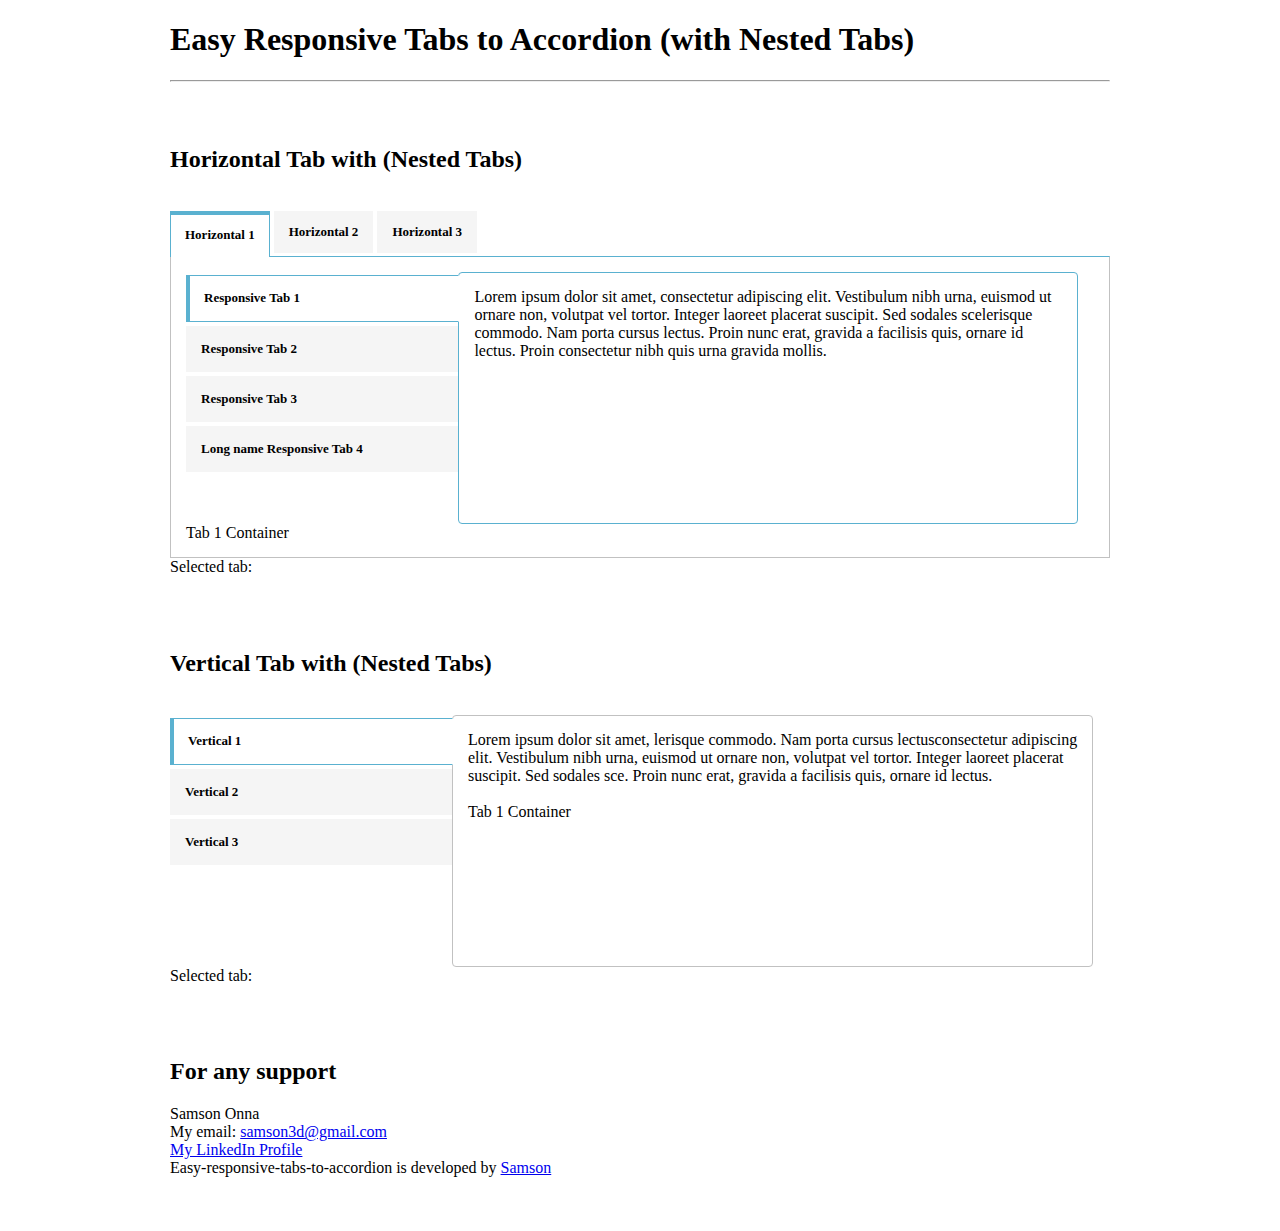
<file: Easy-Responsive-Tabs-to-Accordion-master/Easy-Responsive-Tabs-to-Accordion-master/Index.html>
<!DOCTYPE html>
<html>
<head>
    <meta charset='utf-8'>
    <meta http-equiv="X-UA-Compatible" content="chrome=1">
    <link rel="stylesheet" type="text/css" href="css/easy-responsive-tabs.css " />
    <script src="js/jquery-1.9.1.min.js"></script>
    <script src="js/easyResponsiveTabs.js"></script>
    <!--[if lt IE 9]>
<script src="//html5shiv.googlecode.com/svn/trunk/html5.js"></script>
<![endif]-->
    <title>Easy Responsive Tabs to Accordion</title>
    <style type="text/css" rel="stylesheet">
        body {
            background: #fff;
        }
        #container {
            width: 940px;
            margin: 0 auto;
        }
        @media only screen and (max-width: 768px) {
            #container {
                width: 90%;
                margin: 0 auto;
            }
        }
    </style>
</head>
<body>
    <div id="container">

        <h1 style="font-size:32px">Easy Responsive Tabs to Accordion (with Nested Tabs)</h1>
        <hr>
        <br/>
        <br/>

        <h2>Horizontal Tab with (Nested Tabs) </h2>
        <br/>
        <!--Horizontal Tab-->
        <div id="parentHorizontalTab">
            <ul class="resp-tabs-list hor_1">
                <li>Horizontal 1</li>
                <li>Horizontal 2</li>
                <li>Horizontal 3</li>
            </ul>
            <div class="resp-tabs-container hor_1">
                <div>
                    <p>
                        <!--vertical Tabs-->

                        <div id="ChildVerticalTab_1">
                            <ul class="resp-tabs-list ver_1">
                                <li>Responsive Tab 1</li>
                                <li>Responsive Tab 2</li>
                                <li>Responsive Tab 3</li>
                                <li>Long name Responsive Tab 4</li>
                            </ul>
                            <div class="resp-tabs-container ver_1">
                                <div>
                                    <p>Lorem ipsum dolor sit amet, consectetur adipiscing elit. Vestibulum nibh urna, euismod ut ornare non, volutpat vel tortor. Integer laoreet placerat suscipit. Sed sodales scelerisque commodo. Nam porta cursus lectus. Proin nunc erat, gravida a facilisis quis, ornare id lectus. Proin consectetur nibh quis urna gravida mollis.</p>
                                </div>
                                <div>
                                    <p>Lorem ipsum dolor sit amet, lerisque commodo. Nam porta cursus lectusconsectetur adipiscing elit. Vestibulum nibh urna, euismod ut ornare non, volutpat vel tortor. Integer laoreet placerat suscipit. Sed sodales sce. Proin nunc erat, gravida a facilisis quis, ornare id lectus</p>
                                </div>
                                <div>
                                    <p>Suspendisse blandit velit Integer laoreet placerat suscipit. Sed sodales scelerisque commodo. Nam porta cursus lectus. Proin nunc erat, gravida a facilisis quis, ornare id lectus. Proin consectetur nibh quis Integer laoreet placerat suscipit. Sed sodales scelerisque commodo. Nam porta cursus lectus. Proin nunc erat, gravida a facilisis quis, ornare id lectus. Proin consectetur nibh quis urna gravid urna gravid eget erat suscipit in malesuada odio venenatis.</p>
                                </div>
                                <div>
                                    <p>d ut ornare non, volutpat vel tortor. InLorem ipsum dolor sit amet, consectetur adipiscing elit. Vestibulum nibh urna, euismod ut ornare non, volutpat vel tortor. Integer laoreet placerat suscipit. Sed sodales scelerisque commodo. Nam porta cursus lectus. Proin nunc erat, gravida a facilisis quis, ornare id lectus. Proin consectetur nibh quis urna gravida mollis.t in malesuada odio venenatis.</p>
                                </div>
                            </div>
                        </div>
                    </p>
                    <p>Tab 1 Container</p>
                </div>
                <div>
                    Lorem ipsum dolor sit amet, consectetur adipiscing elit. Vestibulum nibh urna, euismod ut ornare non, volutpat vel tortor. Integer laoreet placerat suscipit. Sed sodales scelerisque commodo. Nam porta cursus lectus. Proin nunc erat, gravida a facilisis quis, ornare id lectus. Proin consectetur nibh quis urna gravida mollis.
                    <br>
                    <br>
                    <p>Tab 2 Container</p>
                </div>
                <div>
                    Lorem ipsum dolor sit amet, consectetur adipiscing elit. Vestibulum nibh urna, euismod ut ornare non, volutpat vel tortor. Integer laoreet placerat suscipit. Sed sodales scelerisque commodo. Nam porta cursus lectus. Proin nunc erat, gravida a facilisis quis, ornare id lectus. Proin consectetur nibh quis urna gravida mollis.
                    <br>
                    <br>
                    <p>Tab 3 Container</p>
                </div>
            </div>
        </div>
        <div id="nested-tabInfo">
            Selected tab: <span class="tabName"></span>
        </div>
        <br/>
        <br/>
        <br/>


        <h2>Vertical Tab with (Nested Tabs) </h2>
        <br/>
        <!--Vertical Tab-->
        <div id="parentVerticalTab">
            <ul class="resp-tabs-list hor_1">
                <li>Vertical 1</li>
                <li>Vertical 2</li>
                <li>Vertical 3</li>
            </ul>
            <div class="resp-tabs-container hor_1">
                <div>
                    Lorem ipsum dolor sit amet, lerisque commodo. Nam porta cursus lectusconsectetur adipiscing elit. Vestibulum nibh urna, euismod ut ornare non, volutpat vel tortor. Integer laoreet placerat suscipit. Sed sodales sce. Proin nunc erat, gravida a facilisis quis, ornare id lectus.
                    <br>
                    <br>
                    <p>Tab 1 Container</p>
                </div>
                <div>
                    Lorem consectetur adipiscing elit. Vestibulum nibh urna, euismod ut ornare non, volutpat vel tortor. Integer laoreet placerat suscipit. Sed sodales scelerisque commodo. Nam porta cursus lectus. Proin nunc erat, gravida a facilisis quis, ornare id lectus. Proin consectetur nibh quis.
                    <br>
                    <br>
                    <p>Tab 2 Container</p>
                </div>
                <div>
                    Lorem ipsum dolor sit amet, consectetur adipiscing elit. Vestibulum nibh urna, euismod ut ornare non, volutpat vel tortor. Integer laoreet placerat suscipit. Sed sodales scelerisque commodo. Nam porta cursus lectus. Proin nunc erat, gravida a facilisis quis, ornare id lectus. Proin consectetur nibh quis urna gravida mollis.
                    <br>
                    <br>
                    <p>Tab 3 Container</p>
                </div>
            </div>
        </div>
        <div id="nested-tabInfo2">
            Selected tab: <span class="tabName"></span>
        </div>

        <br>
        <br>
        <br/>
        <div class="content">
            <h2>For any support</h2> Samson Onna
            <br> My email: <a href="mailto:samson3d@gmail.com" target="_blank">samson3d@gmail.com</a>
            <br>
            <a href="http://www.linkedin.com/pub/samson-onnapuram/15/966/4b0" target="_blank">My LinkedIn Profile</a>
            <br>

        </div>

        <footer>
            Easy-responsive-tabs-to-accordion is developed by <a href="https://github.com/samsono/Easy-Responsive-Tabs-to-Accordion">Samson</a>
        </footer>
        <br>
        <br>
        <br/>
    </div>
	
	<!--Plug-in Initialisation-->
	<script type="text/javascript">
    $(document).ready(function() {
        //Horizontal Tab
        $('#parentHorizontalTab').easyResponsiveTabs({
            type: 'default', //Types: default, vertical, accordion
            width: 'auto', //auto or any width like 600px
            fit: true, // 100% fit in a container
            tabidentify: 'hor_1', // The tab groups identifier
            activate: function(event) { // Callback function if tab is switched
                var $tab = $(this);
                var $info = $('#nested-tabInfo');
                var $name = $('span', $info);
                $name.text($tab.text());
                $info.show();
            }
        });

        // Child Tab
        $('#ChildVerticalTab_1').easyResponsiveTabs({
            type: 'vertical',
            width: 'auto',
            fit: true,
            tabidentify: 'ver_1', // The tab groups identifier
            activetab_bg: '#fff', // background color for active tabs in this group
            inactive_bg: '#F5F5F5', // background color for inactive tabs in this group
            active_border_color: '#c1c1c1', // border color for active tabs heads in this group
            active_content_border_color: '#5AB1D0' // border color for active tabs contect in this group so that it matches the tab head border
        });

        //Vertical Tab
        $('#parentVerticalTab').easyResponsiveTabs({
            type: 'vertical', //Types: default, vertical, accordion
            width: 'auto', //auto or any width like 600px
            fit: true, // 100% fit in a container
            closed: 'accordion', // Start closed if in accordion view
            tabidentify: 'hor_1', // The tab groups identifier
            activate: function(event) { // Callback function if tab is switched
                var $tab = $(this);
                var $info = $('#nested-tabInfo2');
                var $name = $('span', $info);
                $name.text($tab.text());
                $info.show();
            }
        });
    });
</script>
</body>
</html>
</file>
<file: Easy-Responsive-Tabs-to-Accordion-master/Easy-Responsive-Tabs-to-Accordion-master/css/easy-responsive-tabs.css>
body {
    margin: 0px;
    padding: 0px;
    background: #f5f5f5;
    font-family: 'Segoe UI';
}

ul.resp-tabs-list, p {
    margin: 0px;
    padding: 0px;
}

.resp-tabs-list li {
    font-weight: 600;
    font-size: 13px;
    display: inline-block;
    padding: 13px 15px;
    margin: 0 4px 0 0;
    list-style: none;
    cursor: pointer;
    float: left;
}

.resp-tabs-container {
    padding: 0px;
    background-color: #fff;
    clear: left;
}

h2.resp-accordion {
    cursor: pointer;
    padding: 5px;
    display: none;
}

.resp-tab-content {
    display: none;
    padding: 15px;
}

.resp-tab-active {
	border: 1px solid #5AB1D0 !important;
	border-bottom: none;
	margin-bottom: -1px !important;
	padding: 12px 14px 14px 14px !important;
	border-top: 4px solid #5AB1D0 !important;
	border-bottom: 0px #fff solid !important;
}

.resp-tab-active {
    border-bottom: none;
    background-color: #fff;
}

.resp-content-active, .resp-accordion-active {
    display: block;
}

.resp-tab-content {
    border: 1px solid #c1c1c1;
	border-top-color: #5AB1D0;
}

h2.resp-accordion {
    font-size: 13px;
    border: 1px solid #c1c1c1;
    border-top: 0px solid #c1c1c1;
    margin: 0px;
    padding: 10px 15px;
}

h2.resp-tab-active {
    border-bottom: 0px solid #c1c1c1 !important;
    margin-bottom: 0px !important;
    padding: 10px 15px !important;
}

h2.resp-tab-title:last-child {
    border-bottom: 12px solid #c1c1c1 !important;
    background: blue;
}

/*-----------Vertical tabs-----------*/
.resp-vtabs ul.resp-tabs-list {
    float: left;
    width: 30%;
}

.resp-vtabs .resp-tabs-list li {
    display: block;
    padding: 15px 15px !important;
    margin: 0 0 4px;
    cursor: pointer;
    float: none;
}

.resp-vtabs .resp-tabs-container {
    padding: 0px;
    background-color: #fff;
    border: 1px solid #c1c1c1;
    float: left;
    width: 68%;
    min-height: 250px;
    border-radius: 4px;
    clear: none;
}

.resp-vtabs .resp-tab-content {
    border: none;
    word-wrap: break-word;
}

.resp-vtabs li.resp-tab-active { 
position: relative;
z-index: 1;
margin-right: -1px !important;
padding: 14px 15px 15px 14px !important;
border-top: 1px solid;
border: 1px solid #5AB1D0 !important;
border-left: 4px solid #5AB1D0 !important;
margin-bottom: 4px !important;
border-right: 1px #FFF solid !important;
}

.resp-arrow {
    width: 0;
    height: 0;
    float: right;
    margin-top: 3px;
    border-left: 6px solid transparent;
    border-right: 6px solid transparent;
    border-top: 12px solid #c1c1c1;
}

h2.resp-tab-active span.resp-arrow {
    border: none;
    border-left: 6px solid transparent;
    border-right: 6px solid transparent;
    border-bottom: 12px solid #9B9797;
}

/*-----------Accordion styles-----------*/
h2.resp-tab-active {
    background: #DBDBDB;/* !important;*/
}

.resp-easy-accordion h2.resp-accordion {
    display: block;
}

.resp-easy-accordion .resp-tab-content {
    border: 1px solid #c1c1c1;
}

.resp-easy-accordion .resp-tab-content:last-child {
    border-bottom: 1px solid #c1c1c1;/* !important;*/
}

.resp-jfit {
    width: 100%;
    margin: 0px;
}

.resp-tab-content-active {
    display: block;
}

h2.resp-accordion:first-child {
    border-top: 1px solid #c1c1c1;/* !important;*/
}

/*Here your can change the breakpoint to set the accordion, when screen resolution changed*/
@media only screen and (max-width: 768px) {
    ul.resp-tabs-list {
        display: none;
    }

    h2.resp-accordion {
        display: block;
    }

    .resp-vtabs .resp-tab-content {
        border: 1px solid #C1C1C1;
    }

    .resp-vtabs .resp-tabs-container {
        border: none;
        float: none;
        width: 100%;
        min-height: 100px;
        clear: none;
    }

    .resp-accordion-closed {
        display: none !important;
    }

    .resp-vtabs .resp-tab-content:last-child {
        border-bottom: 1px solid #c1c1c1 !important;
    }
}
</file>
